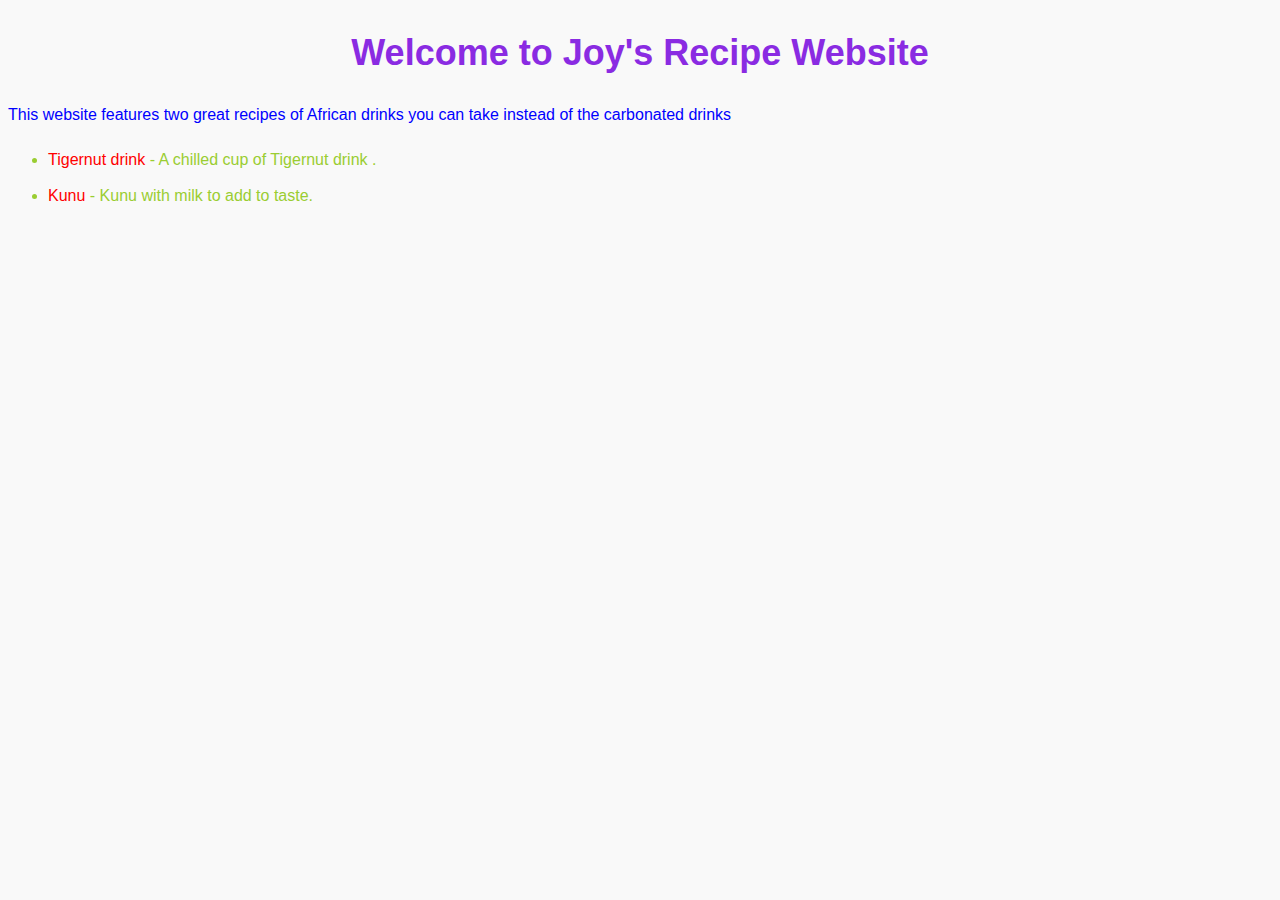
<file: index.html>
<!DOCTYPE html>
<html>
<head>
	<title>Recipe Website</title>
    <link rel="stylesheet" href="styles.css">
</head>
<body>
	<h1>Welcome to Joy's Recipe Website</h1>
	<p>This website features two great recipes of African drinks you can take instead of the carbonated drinks</p>
	<ul>
		<li><a href="Recipe1.html"> Tigernut drink </a> - A chilled cup of Tigernut drink .</li>
		<li><a href="Recipe2.html">Kunu</a> - Kunu with milk to add to taste.</li>
	</ul>
</body>
</html>
</file>
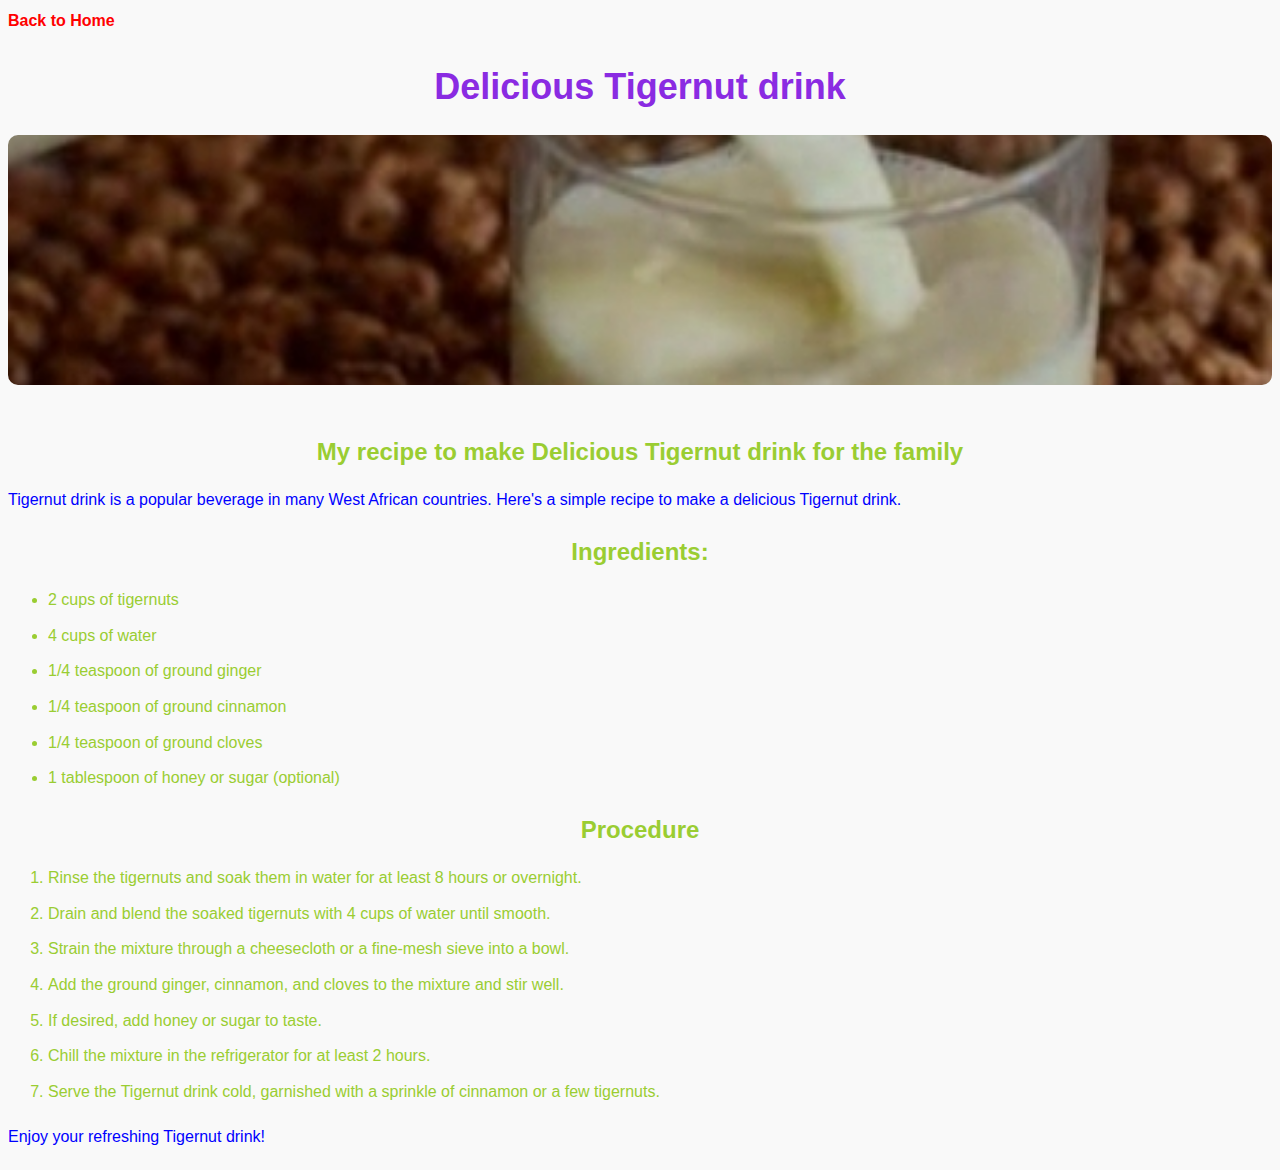
<file: Recipe1.html>
<!DOCTYPE html>
<html>
<head>
	<title>Tigernut drink</title>
<link rel="stylesheet" href="styles.css">
 <b><a href="index.html">Back to Home</a></b>
</head>
<body>
	<h1>Delicious Tigernut drink</h1>
	<img src="Screenshot_20240908-225812_2.jpg" alt="Tigernut">
	<h2> My recipe to make Delicious Tigernut drink for the family</h2>
	<p>Tigernut drink is a popular beverage in many West African countries. Here's a simple recipe to make a delicious Tigernut drink.</p>
	<h2>Ingredients:</h2>
	<ul>
		<li>2 cups of tigernuts</li>
<li>4 cups of water</li>
<li>1/4 teaspoon of ground ginger</li>
<li>1/4 teaspoon of ground cinnamon</li>
<li>1/4 teaspoon of ground cloves</li>
<li>1 tablespoon of honey or sugar (optional)</li>
	</ul>
<h2> Procedure</h2>
<ol>
<li>Rinse the tigernuts and soak them in water for at least 8 hours or overnight.</li>
<li>Drain and blend the soaked tigernuts with 4 cups of water until smooth.</li>
<li> Strain the mixture through a cheesecloth or a fine-mesh sieve into a bowl.</li>
<li>Add the ground ginger, cinnamon, and cloves to the mixture and stir well.</li>
 <li>If desired, add honey or sugar to taste.</li>
<li>Chill the mixture in the refrigerator for at least 2 hours.</li>
<li>Serve the Tigernut drink cold, garnished with a sprinkle of cinnamon or a few tigernuts.</li>
</ol>
<p>Enjoy your refreshing Tigernut drink!</p>
</body>
</html>
</file>
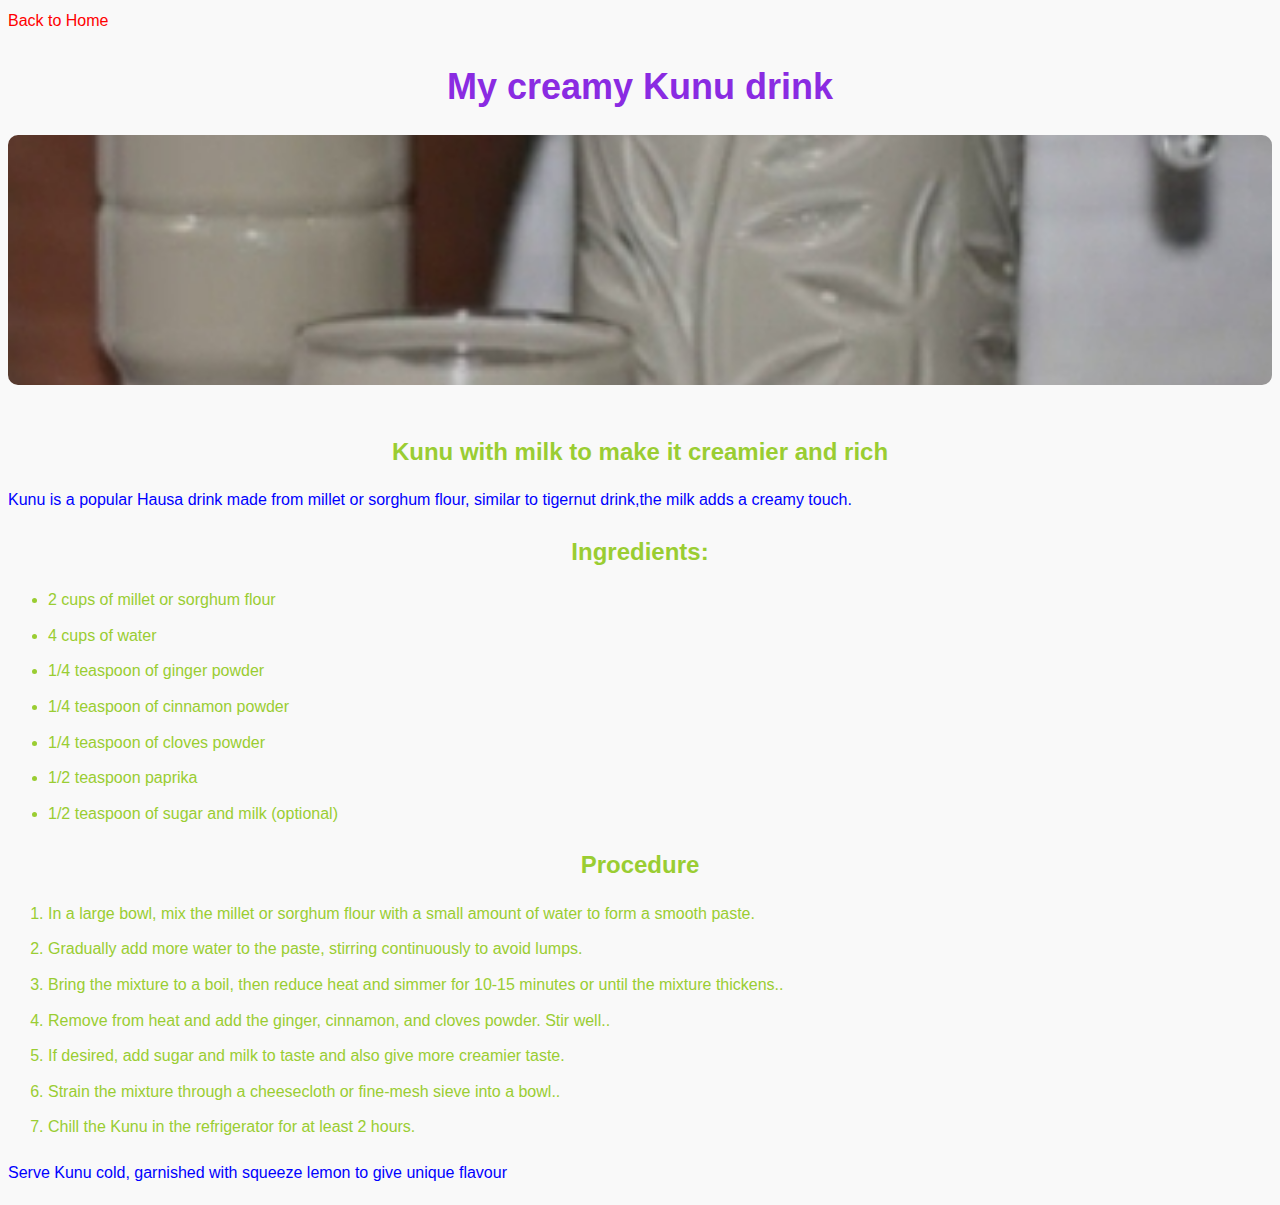
<file: Recipe2.html>
<!DOCTYPE html>
<html>
<head>
	<title>Kunu drink</title>
<link rel="stylesheet" href="styles.css">
 <a href="index.html">Back to Home</a>
</head>
<body>
	<h1>My creamy Kunu drink</h1>
	<img src="Screenshot_20240908-230131_2.jpg" alt="Kunu">
	<h2> Kunu with milk to make it creamier and rich</h2>
	<p>Kunu is a popular Hausa drink made from millet or sorghum flour, similar to tigernut drink,the milk adds a creamy touch.</p>
	<h2>Ingredients:</h2>
	<ul>
		<li>2 cups of millet or sorghum flour</li>
		<li>4 cups of water</li>
		<li>1/4 teaspoon of ginger powder</li>
		<li>1/4 teaspoon of cinnamon powder</li>
		<li>1/4 teaspoon of cloves powder</li>
		<li>1/2 teaspoon paprika</li>
		<li>1/2 teaspoon of sugar and milk (optional)</li>
</ul>
<h2> Procedure</h2>
<ol>
<li>In a large bowl, mix the millet or sorghum flour with a small amount of water to form a smooth paste.</li>
<li>Gradually add more water to the paste, stirring continuously to avoid lumps.</li>
<li> Bring the mixture to a boil, then reduce heat and simmer for 10-15 minutes or until the mixture thickens..</li>
<li>Remove from heat and add the ginger, cinnamon, and cloves powder. Stir well..</li>
 <li>If desired, add sugar and milk to taste and also give more creamier taste.</li>
<li>Strain the mixture through a cheesecloth or fine-mesh sieve into a bowl..</li>
<li>Chill the Kunu in the refrigerator for at least 2 hours.</li>
</ol>
<p>Serve Kunu cold, garnished with squeeze lemon to give unique flavour</p>
</body>
</html>
</file>
<file: styles.css>
.* {
  box-sizing: border-box;
  margin: 0;
  padding: 0;
}

body {
  font-family: helvetica;
  line-height: 1.6;
  color: #333;
  background-color: #f9f9f9;
}

h1 {
color: blueviolet;
  font-size: 36px;
  margin-bottom: 20px;
  text-align: center;
}

h2 {
color: yellowgreen;
  font-size: 24px;
  margin-bottom: 10px;
  text-align: center;
}

p {
color: blue;
  margin-bottom: 20px;
}

ul, ol {
  margin-bottom: 20px;
  padding-left: 40px;
}

li {
color: yellowgreen;
  margin-bottom: 10px;
}

a {
  text-decoration: none;
  color: red;
}


img {
  width: 100%;
  height: 250px;
  object-fit: cover;
  border-radius: 10px;
  margin-bottom: 20px;
}
</file>
